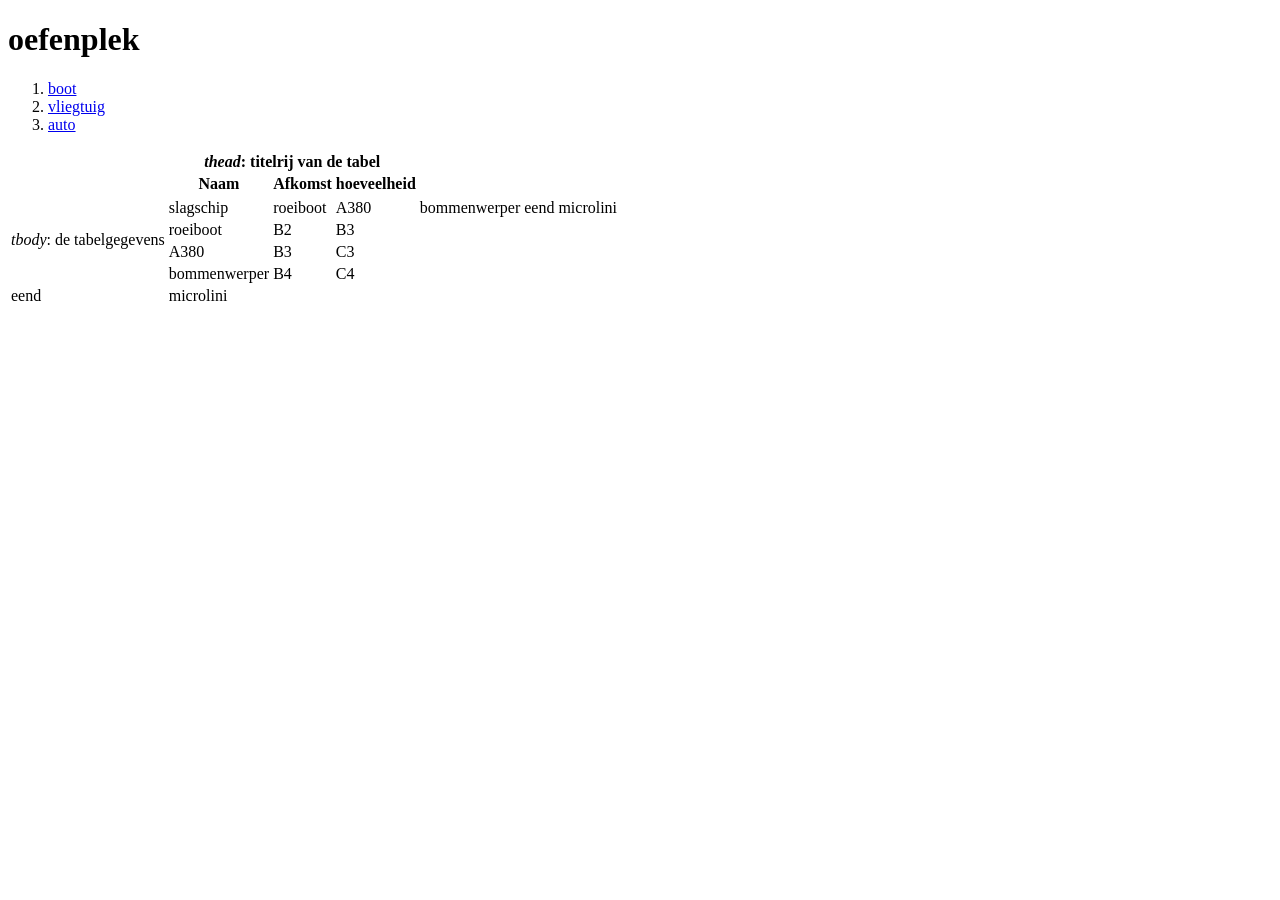
<file: oefenen/index.html>
<!DOCTYPE html>
<html>
    <head>
        <title>voertuigen</title>
    </head>
    <body>
        <h1>oefenplek</h1>
        <ol>
          <li><a href="boot.html">boot</a></li>
          <li><a href="vliegtuig.html">vliegtuig</a></li>
          <li><a href="auto.html">auto</a></li>
        </ol>
        <table>
            <thead>
                <tr>
                    <th></th>
                    <th colspan="3" class="toelichting"><em>thead</em>: titelrij van de tabel</th>
                </tr>
                <tr>
                <th></th>
                    <th>Naam</th>
                    <th>Afkomst</th>
                    <th>hoeveelheid</th>
                </tr>
            </thead>
            <tbody>
                <tr>
                    <td rowspan="5" class="toelichting" id="verticaal"><em>tbody</em>: de tabelgegevens</td>
                </tr>
                <tr>
                    <td>slagschip</td>
                    <td>roeiboot</td>
                    <td>A380</td>
                    <td>bommenwerper</td>
                    <td>eend</td>
                    <td>microlini</td>
                </tr>
                <tr class="benadruk">
                    <td>roeiboot</td>
                    <td>B2</td>
                    <td>B3</td>
                </tr>
                <tr>
                    <td>A380</td>
                    <td>B3</td>
                    <td>C3</td>
                </tr>
                <tr>
                    <td>bommenwerper</td>
                    <td>B4</td>
                    <td class="benadruk">C4</td>
                </tr>
                <tr>
                    <td>eend</td>
                    <td>microlini</td>
                </tr>
            </tbody>
        </table>
    </body>
</html>
</file>
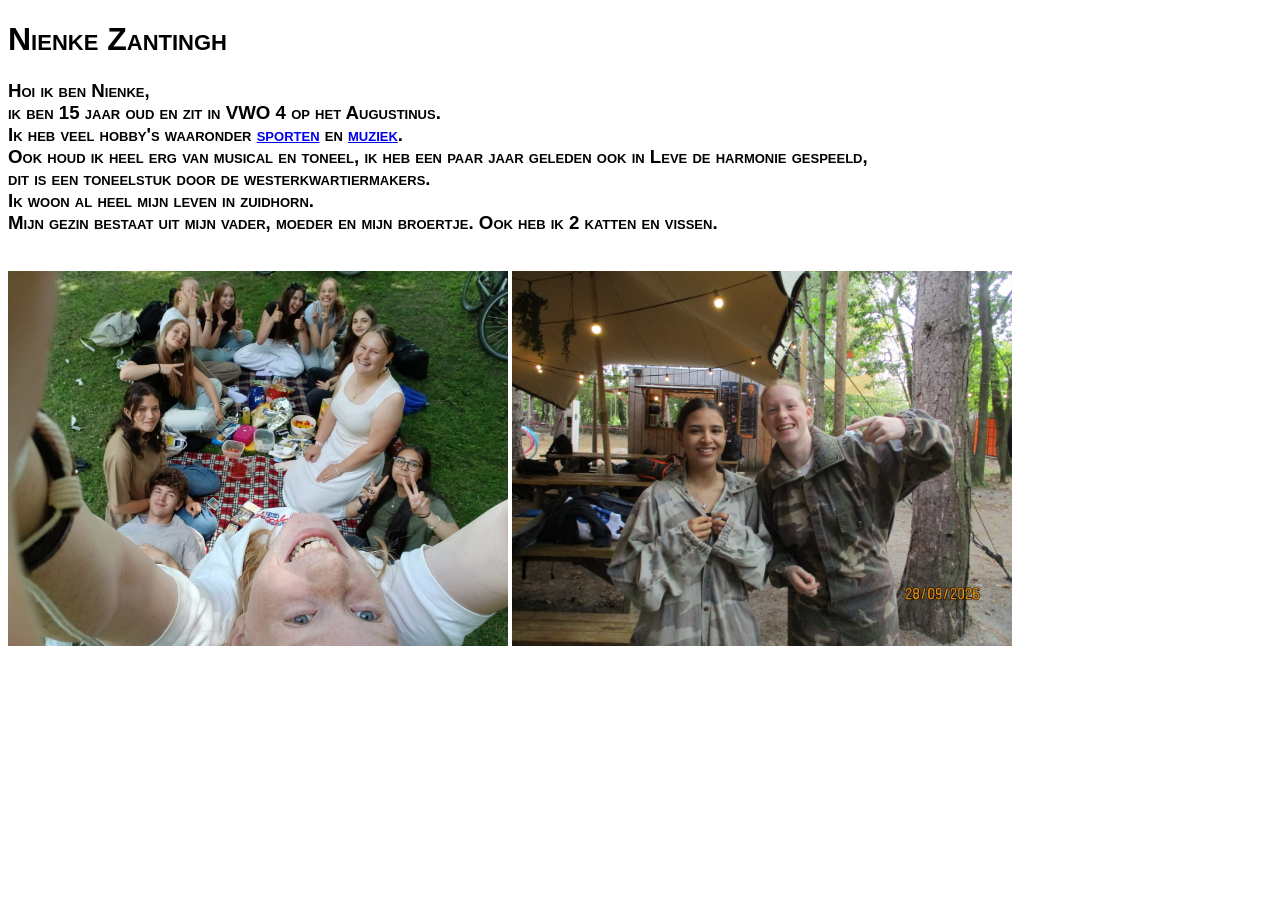
<file: overMij/index.html>
<!DOCTYPE html>
<html>
    <head>
        <title>Over mij</title>
        <link rel="stylesheet" href="overMij.css"/>
    </head>
    <body>
        <h1>Nienke Zantingh</h1>
        <p class="introductie"><h3>Hoi ik ben Nienke,<br>ik ben 15 jaar oud en zit in VWO 4 op het Augustinus.<br>
        Ik heb veel hobby's waaronder <a href="sport.html">sporten</a> en <a href="muziek.html">muziek</a>.<br>
        Ook houd ik heel erg van musical en toneel, ik heb een paar jaar geleden ook in Leve de harmonie gespeeld,<br>
        dit is een toneelstuk door de westerkwartiermakers.<br>
        Ik woon al heel mijn leven in zuidhorn.<br>
        Mijn gezin bestaat uit mijn vader, moeder en mijn broertje. Ook heb ik 2 katten en vissen.<br>
        
        </h3><br>
          <img src="vrienden.jpeg" width="500"/> <img src="brugklaskamp.JPG" width="500"/>
    </body>
</html>
</file>
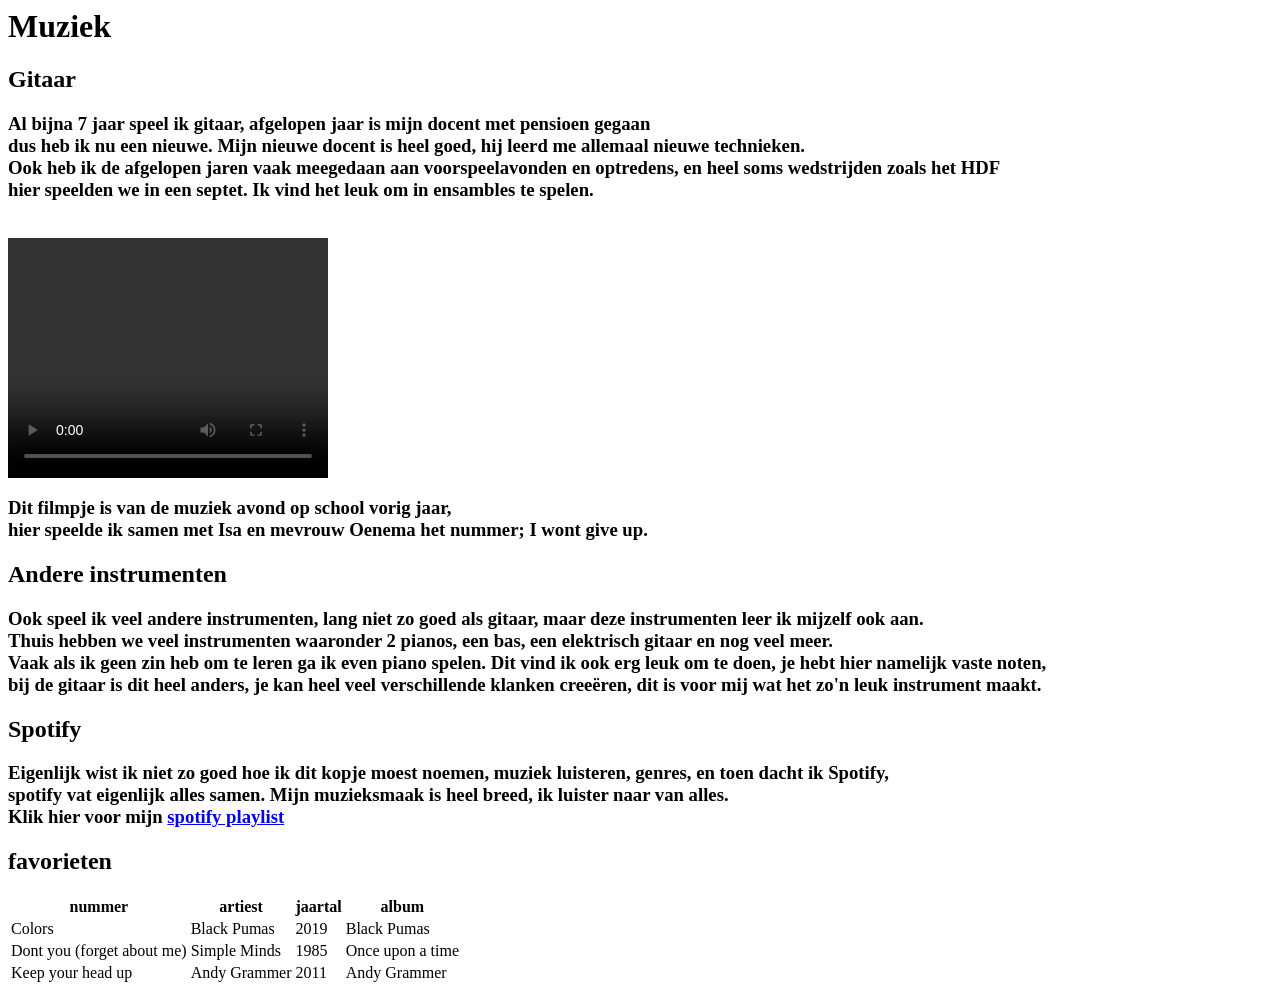
<file: overMij/muziek.html>
<!DOCTYPE.html>
<head>
    <h1>Muziek</h1>
</head>
<body>
    <h2><strong>Gitaar</strong></h2>
    <h3>Al bijna 7 jaar speel ik gitaar, afgelopen jaar is mijn docent met pensioen gegaan<br>
    dus heb ik nu een nieuwe. Mijn nieuwe docent is heel goed, hij leerd me allemaal nieuwe technieken.<br>
    Ook heb ik de afgelopen jaren vaak meegedaan aan voorspeelavonden en optredens, en heel soms wedstrijden zoals het HDF<br>
    hier speelden we in een septet. Ik vind het leuk om in ensambles te spelen.
    </h3><br>
    <video src="Muziekavond.mp4" width="320" height="240" controls>
  Video not supported
</video>
    <h3>Dit filmpje is van de muziek avond op school vorig jaar,<br>
    hier speelde ik samen met Isa en mevrouw Oenema het nummer; I wont give up.</h3>

    <h2><strong>Andere instrumenten</strong></h2>
    <h3>Ook speel ik veel andere instrumenten, lang niet zo goed als gitaar, maar deze instrumenten leer ik mijzelf ook aan.<br>
        Thuis hebben we veel instrumenten waaronder 2 pianos, een bas, een elektrisch gitaar en nog veel meer.<br>
        Vaak als ik geen zin heb om te leren ga ik even piano spelen. Dit vind ik ook erg leuk om te doen, je hebt hier namelijk vaste noten,<br>
        bij de gitaar is dit heel anders, je kan heel veel verschillende klanken creeëren, dit is voor mij wat het zo'n leuk instrument maakt.<br>
    </h3>
    <h2>Spotify</h2>
    <h3>Eigenlijk wist ik niet zo goed hoe ik dit kopje moest noemen, muziek luisteren, genres, en toen dacht ik Spotify,<br>
        spotify vat eigenlijk alles samen. Mijn muzieksmaak is heel breed, ik luister naar van alles.<br>
       Klik hier voor mijn <a href="https://open.spotify.com/playlist/0Klqvj7RfWcEZ4XC5IaT9e?si=F9iOSiEoScyLitegxr-FRQ">spotify playlist</a>
    </h3>
    <h2>favorieten</h2>
    <table>
            <thead>
                <tr>
                    <th>nummer</th>
                    <th>artiest</th>
                    <th>jaartal</th>
                    <th>album</th>
                </tr>
            </thead>
            <tbody>
                <tr>
                    <td>Colors</td>
                    <td>Black Pumas</td>
                    <td>2019</td>
                    <td>Black Pumas</td>
                </tr>
                <tr>
                    <td>Dont you (forget about me)</td>
                    <td>Simple Minds</td>
                    <td>1985</td>
                    <td>Once upon a time</td>
                </tr>
                <tr>
                    <td>Keep your head up</td>
                    <td>Andy Grammer</td>
                    <td>2011</td>
                    <td>Andy Grammer</td>
                </tr>
            </tbody>
        </table>
</body>
</file>
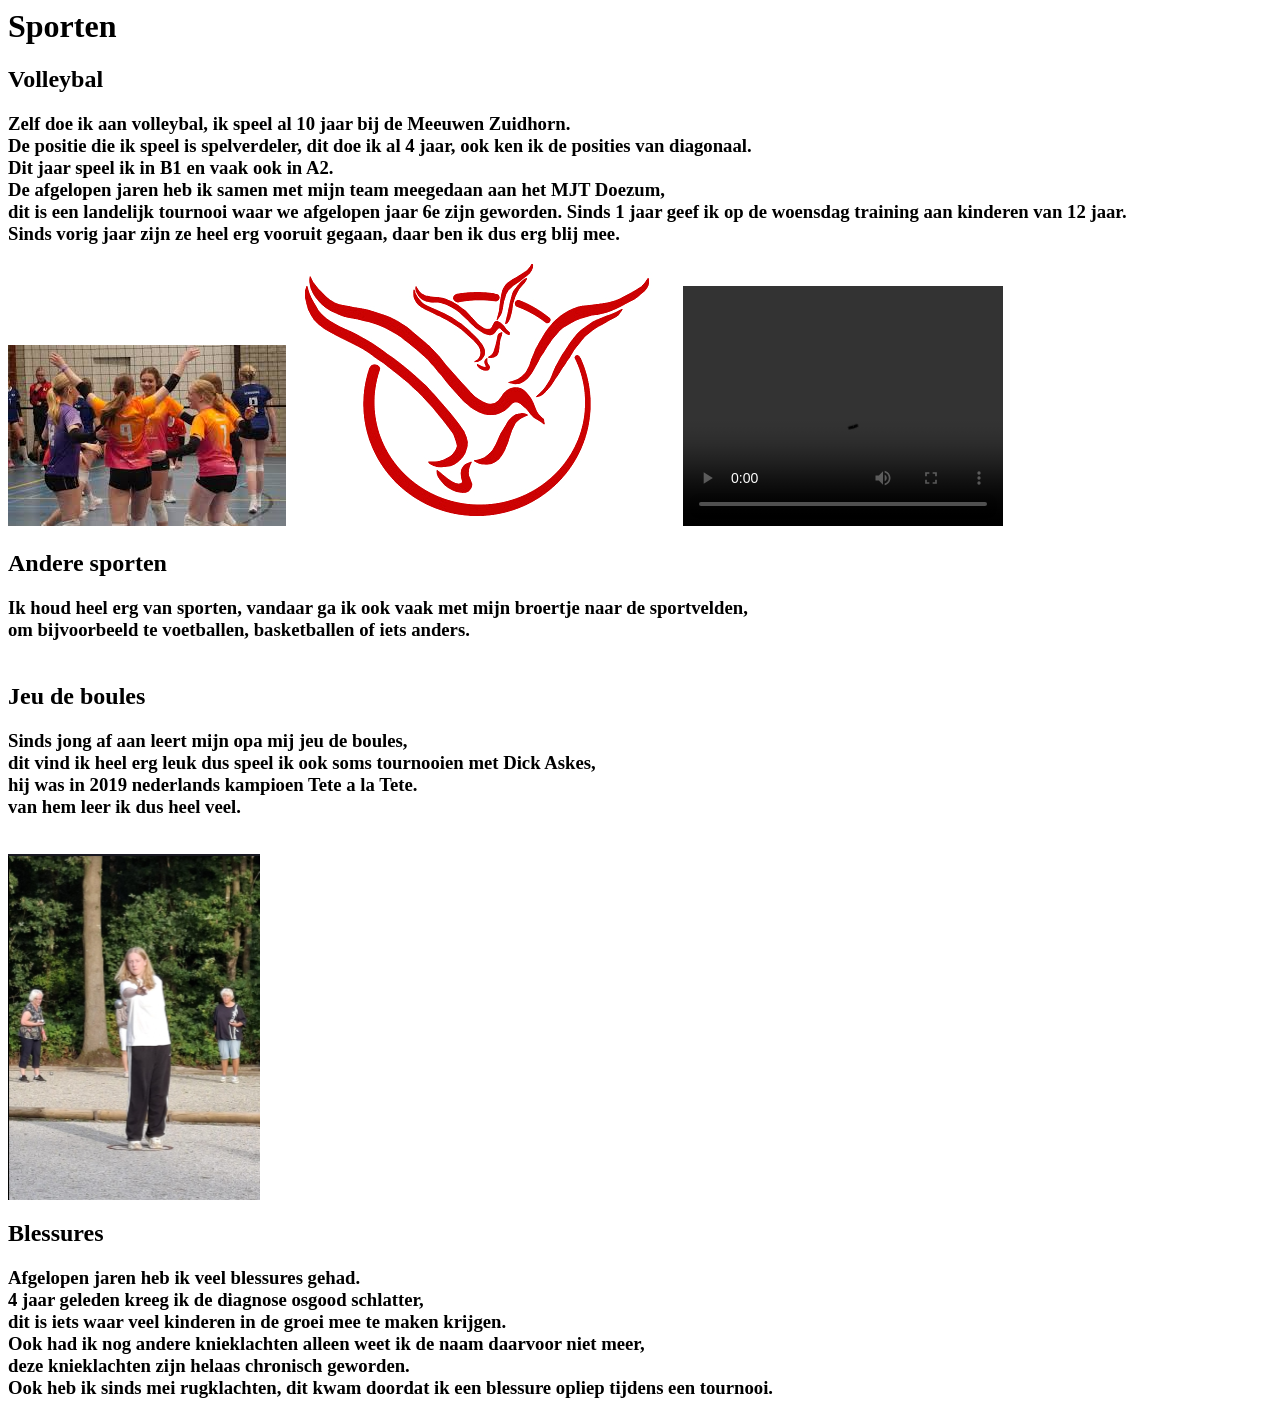
<file: overMij/sport.html>
<!DOCTYPE.html>
<head>
    <h1>Sporten</h1>
</head>
<body class="sport">
    <p>
      <h2><strong>Volleybal</strong></h2> 
      <h3>Zelf doe ik aan volleybal, ik speel al 10 jaar bij de Meeuwen Zuidhorn.<br>
        De positie die ik speel is spelverdeler, dit doe ik al 4 jaar, ook ken ik de posities van diagonaal.<br>
        Dit jaar speel ik in B1 en vaak ook in A2.<br>
        De afgelopen jaren heb ik samen met mijn team meegedaan aan het MJT Doezum,<br>
        dit is een landelijk tournooi waar we afgelopen jaar 6e zijn geworden.
        Sinds 1 jaar geef ik op de woensdag training aan kinderen van 12 jaar.<br>
        Sinds vorig jaar zijn ze heel erg vooruit gegaan, daar ben ik dus erg blij mee. </h3>
         <img src="Volleybal.jpg"alt="Volleybal"/><img src="De meeuwen.png"alt="logo"/>
         <video src="Meeuwen-Peize.mp4" width="320" height="240" controls>
  Video not supported
</video>

      <h2>Andere sporten</h2>
      <h3>Ik houd heel erg van sporten, vandaar ga ik ook vaak met mijn broertje naar de sportvelden,<br>
         om bijvoorbeeld te voetballen, basketballen of iets anders.<br><br></h3>
      <h2>Jeu de boules</h2>
      <h3>Sinds jong af aan leert mijn opa mij jeu de boules,<br>
        dit vind ik heel erg leuk dus speel ik ook soms tournooien met Dick Askes,<br>
        hij was in 2019 nederlands kampioen Tete a la Tete.<br>
        van hem leer ik dus heel veel.</h3><br>
        <img src="jeu de boules.png"/>
      <h2>Blessures</h2>
      <h3>Afgelopen jaren heb ik veel blessures gehad.<br>
        4 jaar geleden kreeg ik de diagnose osgood schlatter,<br>
        dit is iets waar veel kinderen in de groei mee te maken krijgen.<br>
        Ook had ik nog andere knieklachten alleen weet ik de naam daarvoor niet meer,<br>
        deze knieklachten zijn helaas chronisch geworden.<br>
        Ook heb ik sinds mei rugklachten, dit kwam doordat ik een blessure opliep tijdens een tournooi.<br>
      </h3>
    </p>
</body>
</file>
<file: overMij/overMij.css>
body {
    color: rgb(0, 0, 0);
    font-family: 'garamond', 'american typewriter',Verdana, Geneva, Verdana, sans-serif;
    font-variant: small-caps;
}
</file>
